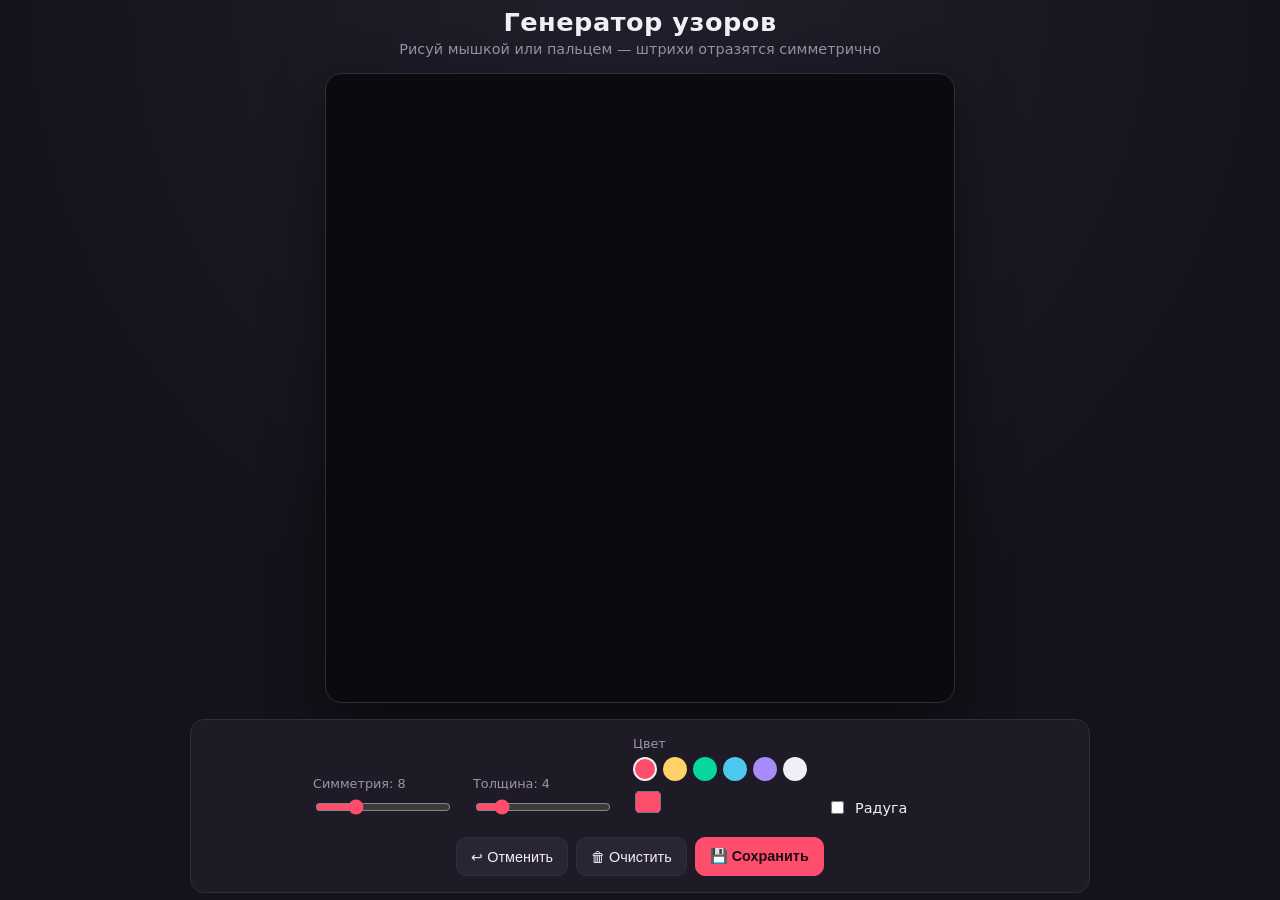
<file: index.html>
<!DOCTYPE html>
<html lang="ru">
<head>
<meta charset="UTF-8">
<meta name="viewport" content="width=device-width, initial-scale=1.0">
<title>Генератор узоров</title>
<link rel="stylesheet" href="style.css">
</head>
<body>
  <div class="app">
    <header>
      <h1>Генератор узоров</h1>
      <p class="hint">Рисуй мышкой или пальцем — штрихи отразятся симметрично</p>
    </header>

    <div class="stage">
      <canvas id="canvas"></canvas>
    </div>

    <div class="controls">
      <div class="control">
        <label for="symmetry">Симметрия: <span id="symmetryValue">8</span></label>
        <input type="range" id="symmetry" min="2" max="24" value="8" step="1">
      </div>

      <div class="control">
        <label for="brush">Толщина: <span id="brushValue">4</span></label>
        <input type="range" id="brush" min="1" max="20" value="4" step="1">
      </div>

      <div class="control colors">
        <label>Цвет</label>
        <div class="swatches" id="swatches"></div>
        <input type="color" id="customColor" value="#ff4d6d" title="Свой цвет">
      </div>

      <div class="control toggle">
        <label>
          <input type="checkbox" id="rainbow">
          Радуга
        </label>
      </div>

      <div class="control buttons">
        <button id="undoBtn" title="Отменить последний штрих">↩ Отменить</button>
        <button id="clearBtn" title="Очистить холст">🗑 Очистить</button>
        <button id="saveBtn" title="Сохранить как PNG">💾 Сохранить</button>
      </div>
    </div>
  </div>

  <script src="script.js"></script>
</body>
</html>
</file>
<file: style.css>
* {
  box-sizing: border-box;
}

:root {
  --bg: #14121a;
  --panel: #1e1b26;
  --accent: #ff4d6d;
  --text: #f2eef7;
  --muted: #9a93ab;
  --border: #322d3d;
}

html, body {
  height: 100%;
  margin: 0;
}

body {
  background: radial-gradient(circle at 50% 0%, #221f2c, var(--bg) 60%);
  color: var(--text);
  font-family: "Segoe UI", system-ui, sans-serif;
  display: flex;
  align-items: center;
  justify-content: center;
  min-height: 100vh;
  padding: 16px;
}

.app {
  width: 100%;
  max-width: 900px;
  display: flex;
  flex-direction: column;
  gap: 16px;
}

header {
  text-align: center;
}

h1 {
  margin: 0 0 4px;
  font-size: 1.6rem;
  letter-spacing: 0.5px;
}

.hint {
  margin: 0;
  color: var(--muted);
  font-size: 0.9rem;
}

.stage {
  background: #0b0a0f;
  border: 1px solid var(--border);
  border-radius: 16px;
  overflow: hidden;
  box-shadow: 0 20px 60px rgba(0,0,0,0.45);
  aspect-ratio: 1 / 1;
  max-height: 70vh;
  margin: 0 auto;
  width: min(100%, 70vh);
  touch-action: none;
}

canvas {
  width: 100%;
  height: 100%;
  display: block;
  cursor: crosshair;
}

.controls {
  display: flex;
  flex-wrap: wrap;
  gap: 20px;
  align-items: flex-end;
  justify-content: center;
  background: var(--panel);
  border: 1px solid var(--border);
  border-radius: 14px;
  padding: 16px 20px;
}

.control {
  display: flex;
  flex-direction: column;
  gap: 6px;
  min-width: 140px;
}

.control label {
  font-size: 0.8rem;
  color: var(--muted);
}

input[type="range"] {
  accent-color: var(--accent);
}

.colors .swatches {
  display: flex;
  gap: 6px;
  align-items: center;
}

.swatch {
  width: 24px;
  height: 24px;
  border-radius: 50%;
  border: 2px solid transparent;
  cursor: pointer;
  padding: 0;
}

.swatch.active {
  border-color: var(--text);
}

input[type="color"] {
  width: 30px;
  height: 30px;
  border: none;
  border-radius: 50%;
  overflow: hidden;
  padding: 0;
  background: none;
  cursor: pointer;
}

.toggle label {
  display: flex;
  align-items: center;
  gap: 8px;
  color: var(--text);
  font-size: 0.9rem;
  cursor: pointer;
}

.buttons {
  flex-direction: row;
  gap: 8px;
}

button {
  background: #2a2534;
  color: var(--text);
  border: 1px solid var(--border);
  border-radius: 10px;
  padding: 10px 14px;
  font-size: 0.9rem;
  cursor: pointer;
  transition: background 0.15s, transform 0.1s;
}

button:hover {
  background: #352e42;
}

button:active {
  transform: scale(0.96);
}

#saveBtn {
  background: var(--accent);
  border-color: var(--accent);
  color: #1a1015;
  font-weight: 600;
}

#saveBtn:hover {
  background: #ff6b83;
}
</file>
